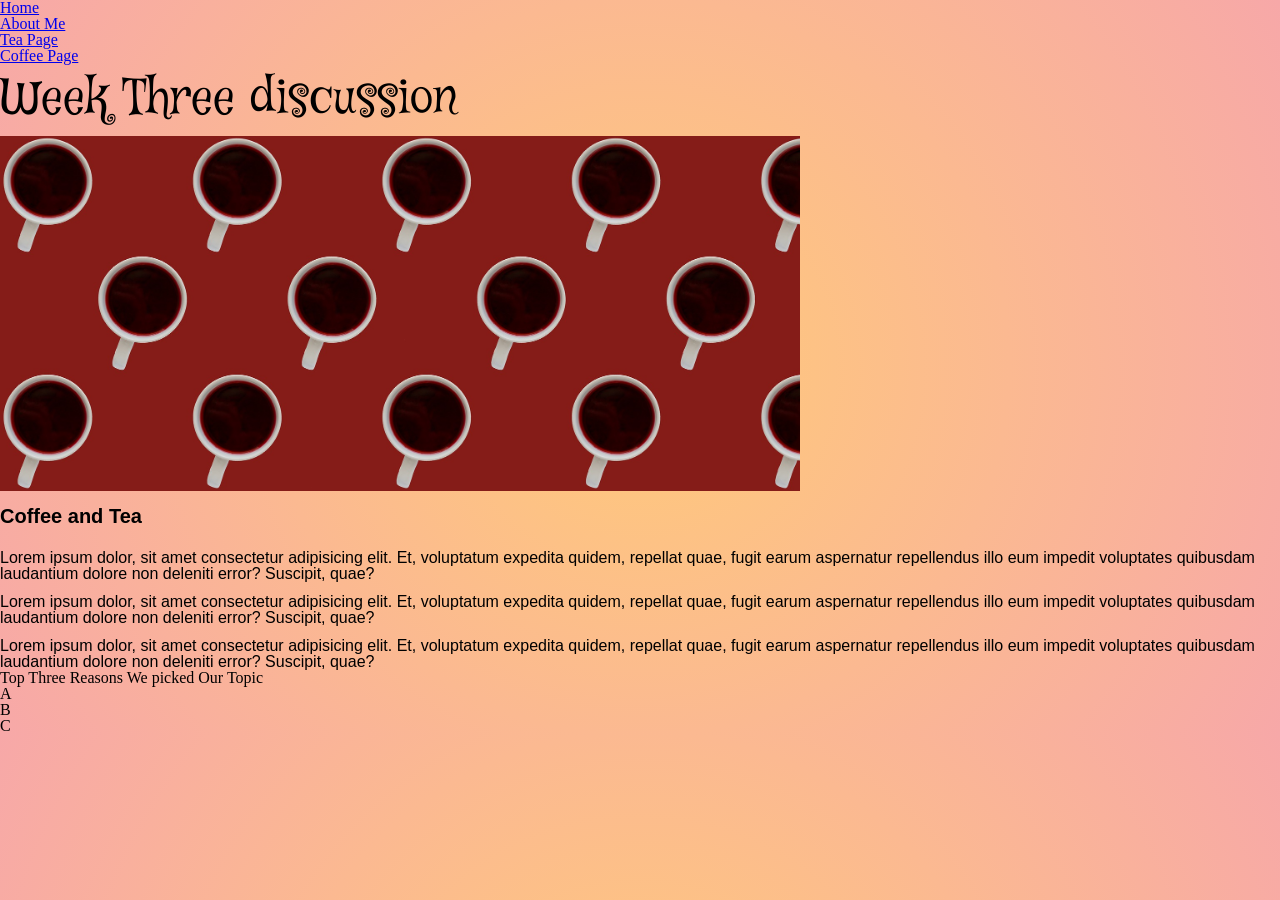
<file: index.html>
<!DOCTYPE html>
<html lang="en">
<head>
    <meta charset="UTF-8">
    <meta http-equiv="X-UA-Compatible" content="IE=edge">
    <meta name="viewport" content="width=device-width, initial-scale=1.0">
    <link rel="stylesheet" href="css/html5reset.css">
    <link rel="stylesheet" href="css/style.css">
    <title>Week 3 Discussion</title>
    <link rel="preconnect" href="https://fonts.googleapis.com">
    <link rel="preconnect" href="https://fonts.gstatic.com" crossorigin>
    <link href="https://fonts.googleapis.com/css2?family=Mystery+Quest&display=swap" rel="stylesheet">
</head>
<body>
    <header>
        <nav>
            <ul>
                <li><a href ="index.html">Home</a></li>
                <li><a href ="tatya.html">About Me</a></li>
                <li><a href ="tea.html">Tea Page</a></li>
                <li><a href ="coffee.html">Coffee Page</a></li>
            </ul>
        </nav>
        <h1>Week Three discussion</h1>
        <img src = "images/cover_image.jpg" width="800" alt = "">
    </header>

    <main>
        <h2>Coffee and Tea</h2>
        <p> Lorem ipsum dolor, sit amet consectetur adipisicing elit. Et, voluptatum expedita quidem, repellat quae, fugit earum aspernatur repellendus illo eum impedit voluptates quibusdam laudantium dolore non deleniti error? Suscipit, quae?
        </p>
        <p> Lorem ipsum dolor, sit amet consectetur adipisicing elit. Et, voluptatum expedita quidem, repellat quae, fugit earum aspernatur repellendus illo eum impedit voluptates quibusdam laudantium dolore non deleniti error? Suscipit, quae?
        </p>
        <p> Lorem ipsum dolor, sit amet consectetur adipisicing elit. Et, voluptatum expedita quidem, repellat quae, fugit earum aspernatur repellendus illo eum impedit voluptates quibusdam laudantium dolore non deleniti error? Suscipit, quae?
        </p>
        <h3>Top Three Reasons We picked Our Topic</h3>
        <ul>
            <li>A</li>
            <li>B</li>
            <li>C</li>
        </ul>
    </main>

</body>
</html>
</file>
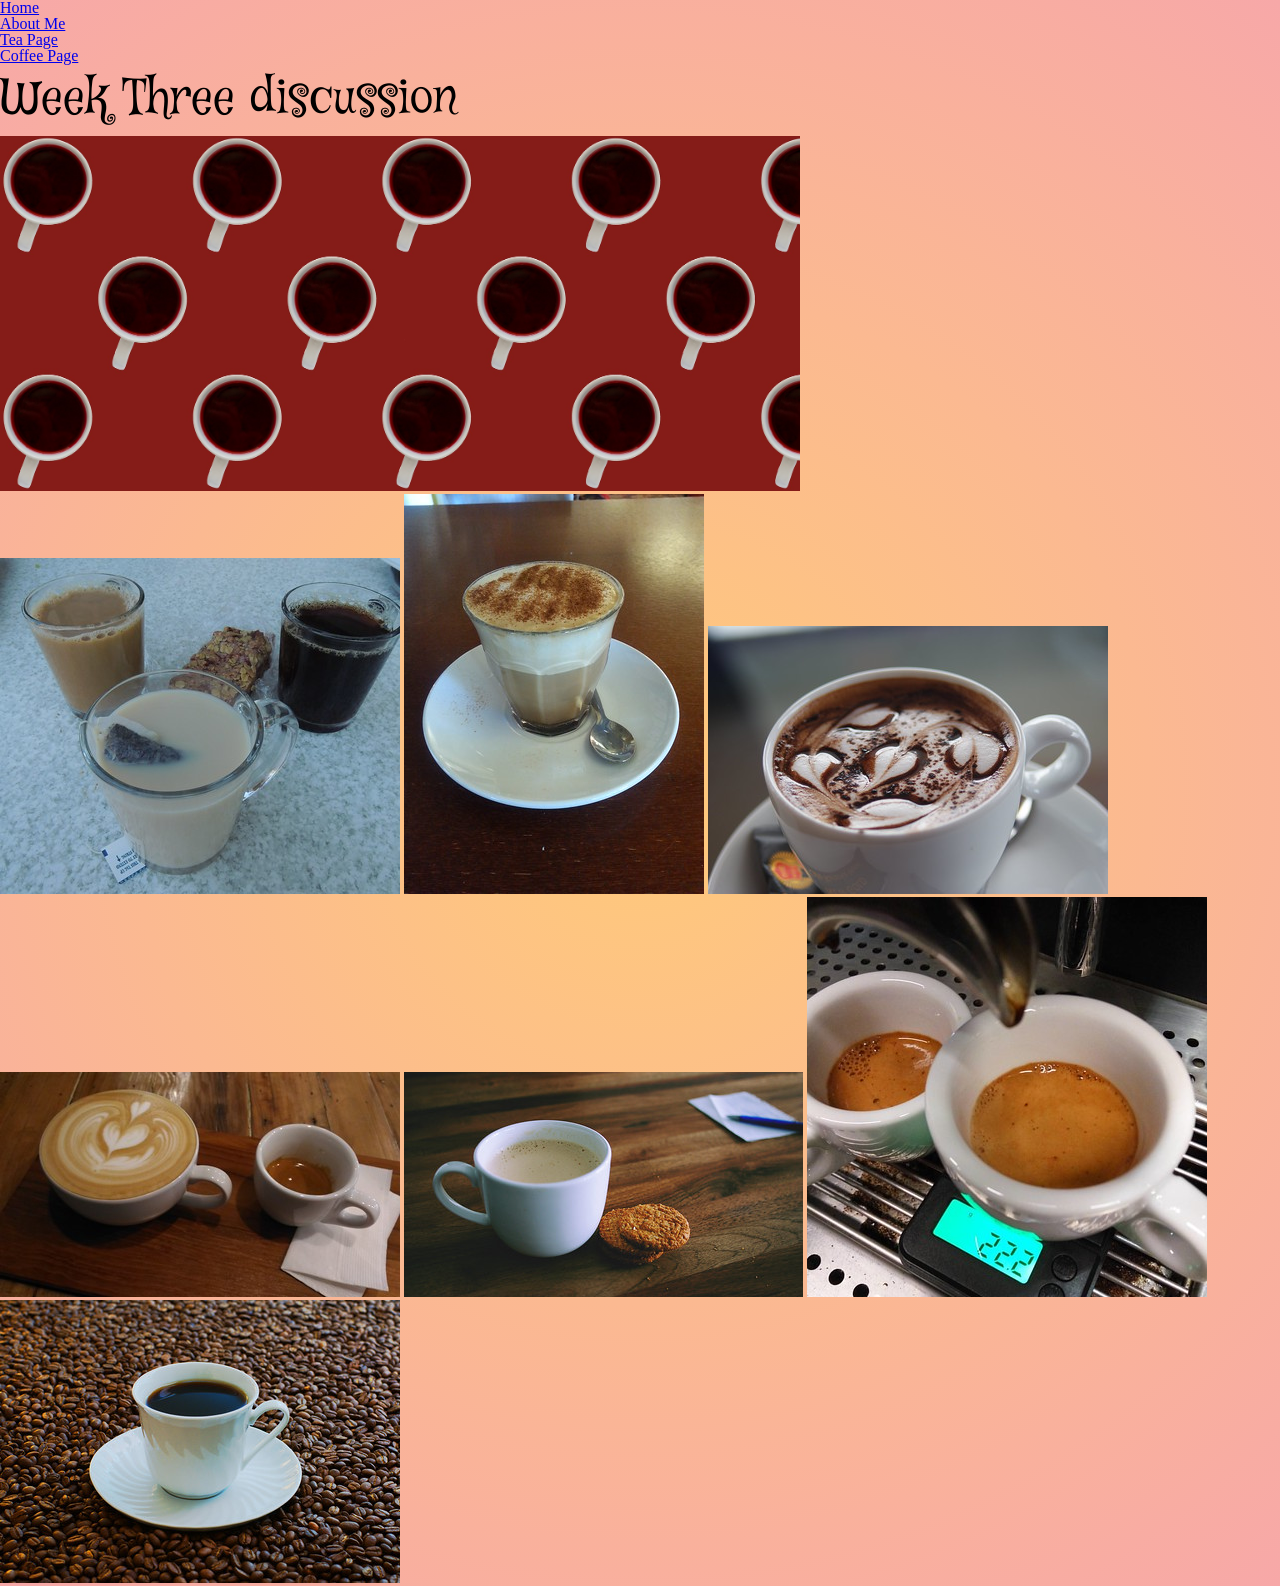
<file: coffee.html>
<!DOCTYPE html>
<html lang="en">
<head>
    <meta charset="UTF-8">
    <meta http-equiv="X-UA-Compatible" content="IE=edge">
    <meta name="viewport" content="width=device-width, initial-scale=1.0">
    <link rel="stylesheet" href="css/html5reset.css">
    <link rel="stylesheet" href="css/style.css">
    <title>Coffee</title>
    <link rel="preconnect" href="https://fonts.googleapis.com">
    <link rel="preconnect" href="https://fonts.gstatic.com" crossorigin>
    <link href="https://fonts.googleapis.com/css2?family=Mystery+Quest&display=swap" rel="stylesheet">
</head>
<body>
    <header>
        <nav>
            <ul>
                <li><a href ="index.html">Home</a></li>
                <li><a href ="tatya.html">About Me</a></li>
                <li><a href ="tea.html">Tea Page</a></li>
                <li><a href ="coffee.html">Coffee Page</a></li>
            </ul>
        </nav>
        <h1>Week Three discussion</h1>
        <img src = "images/cover_image.jpg" width="800" alt = "">
    </header>
    <main>
        <img src="images/coffee1.jpg" alt="3 cups of coffee one with cream, one without, and a cookie">
        <img src="images/coffee2.jpg" alt="flat white coffee with a small spoon on a saucer">
        <img src="images/coffee3.jpg" alt="cappuccino with small hearts drawn on the top in milk foam">
        <img src="images/coffee4.jpg" alt="two cups of coffee one is a large latte with a heart in the milk foam the other is a small shot of espresso">
        <img src="images/coffee5.jpg" alt="cup of hot coffee with lots of milk and three oatmeal cookies">
        <img src="images/coffee8.jpg" alt="two shots of espresso being extracted into small cups">
        <img src="images/coffee9.jpg" alt="cup of black coffee sitting on a bed of coffee beans">
       
    </main>
    
</body>
</html>
</file>
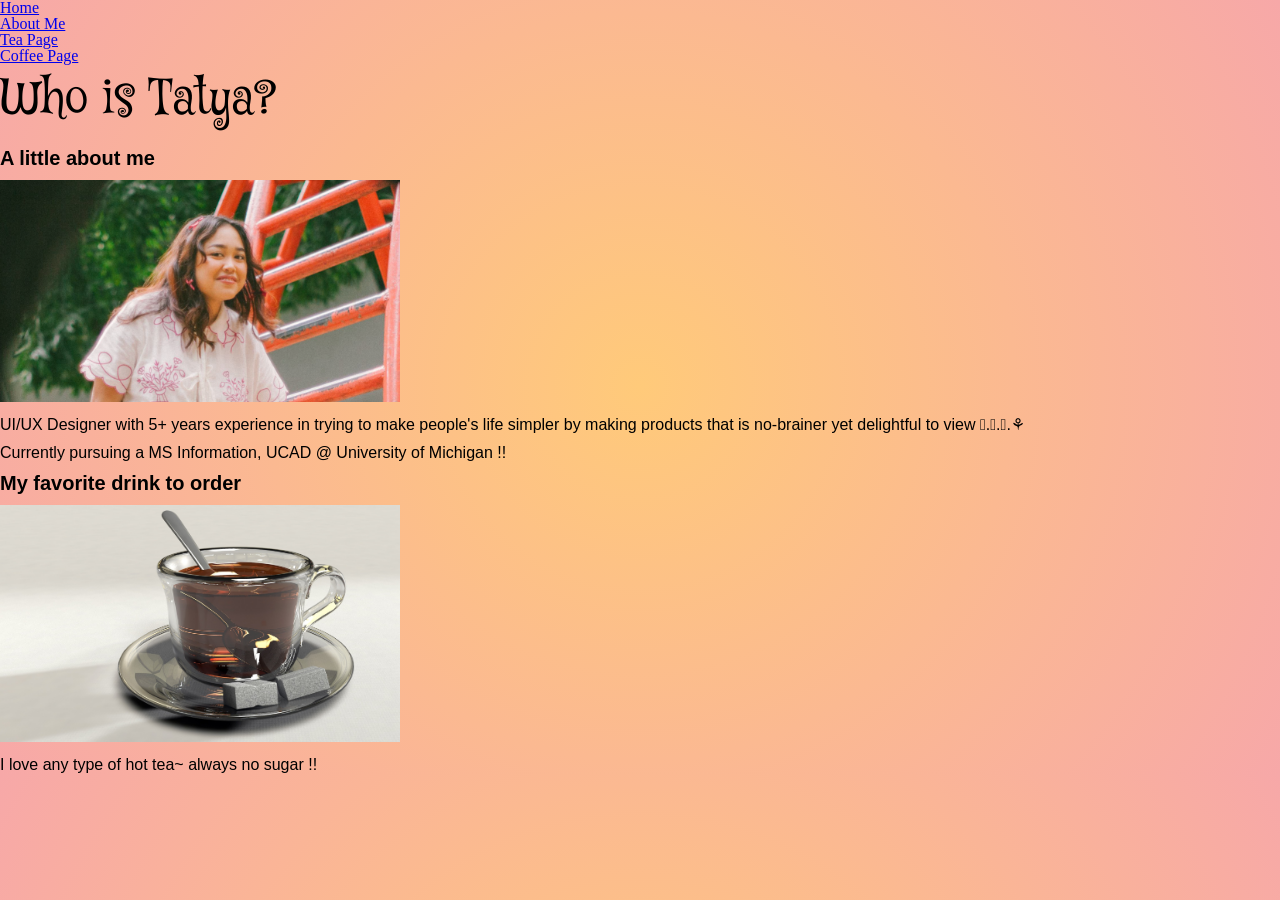
<file: tatya.html>
<!DOCTYPE html>
<html lang="en">
<head>
    <meta charset="UTF-8">
    <meta http-equiv="X-UA-Compatible" content="IE=edge">
    <meta name="viewport" content="width=device-width, initial-scale=1.0">
    <link rel="stylesheet" href="css/html5reset.css">
    <link rel="stylesheet" href="css/style.css">
    <title>About Me</title>
    <link rel="preconnect" href="https://fonts.googleapis.com">
    <link rel="preconnect" href="https://fonts.gstatic.com" crossorigin>
    <link href="https://fonts.googleapis.com/css2?family=Mystery+Quest&display=swap" rel="stylesheet">
</head>
<body>
    <header>
        <nav>
            <ul>
                <li><a href ="index.html">Home</a></li>
                <li><a href ="tatya.html">About Me</a></li>
                <li><a href ="tea.html">Tea Page</a></li>
                <li><a href ="coffee.html">Coffee Page</a></li>
            </ul>
        </nav>
        <h1>Who is Tatya?</h1>
    </header>
    <main>
        <h2>A little about me</h2>
        <img src = "images/myphoto.png" width = "400px" alt = "photo of tatya">
        <p>UI/UX Designer with 5+ years experience in trying to make people's life simpler by making products that is no-brainer yet delightful to view 𖤣.𖥧.𖡼.⚘</p>
        <p>Currently pursuing a MS Information, UCAD @ University of Michigan !!</p>

        <h2>My favorite drink to order</h2>
        <img src ="images/english_breakfast.jpg" width = "400px" alt="english tea">
        <p>I love any type of hot tea~ always no sugar !!</p>
    </main>
</body>


</html>
</file>
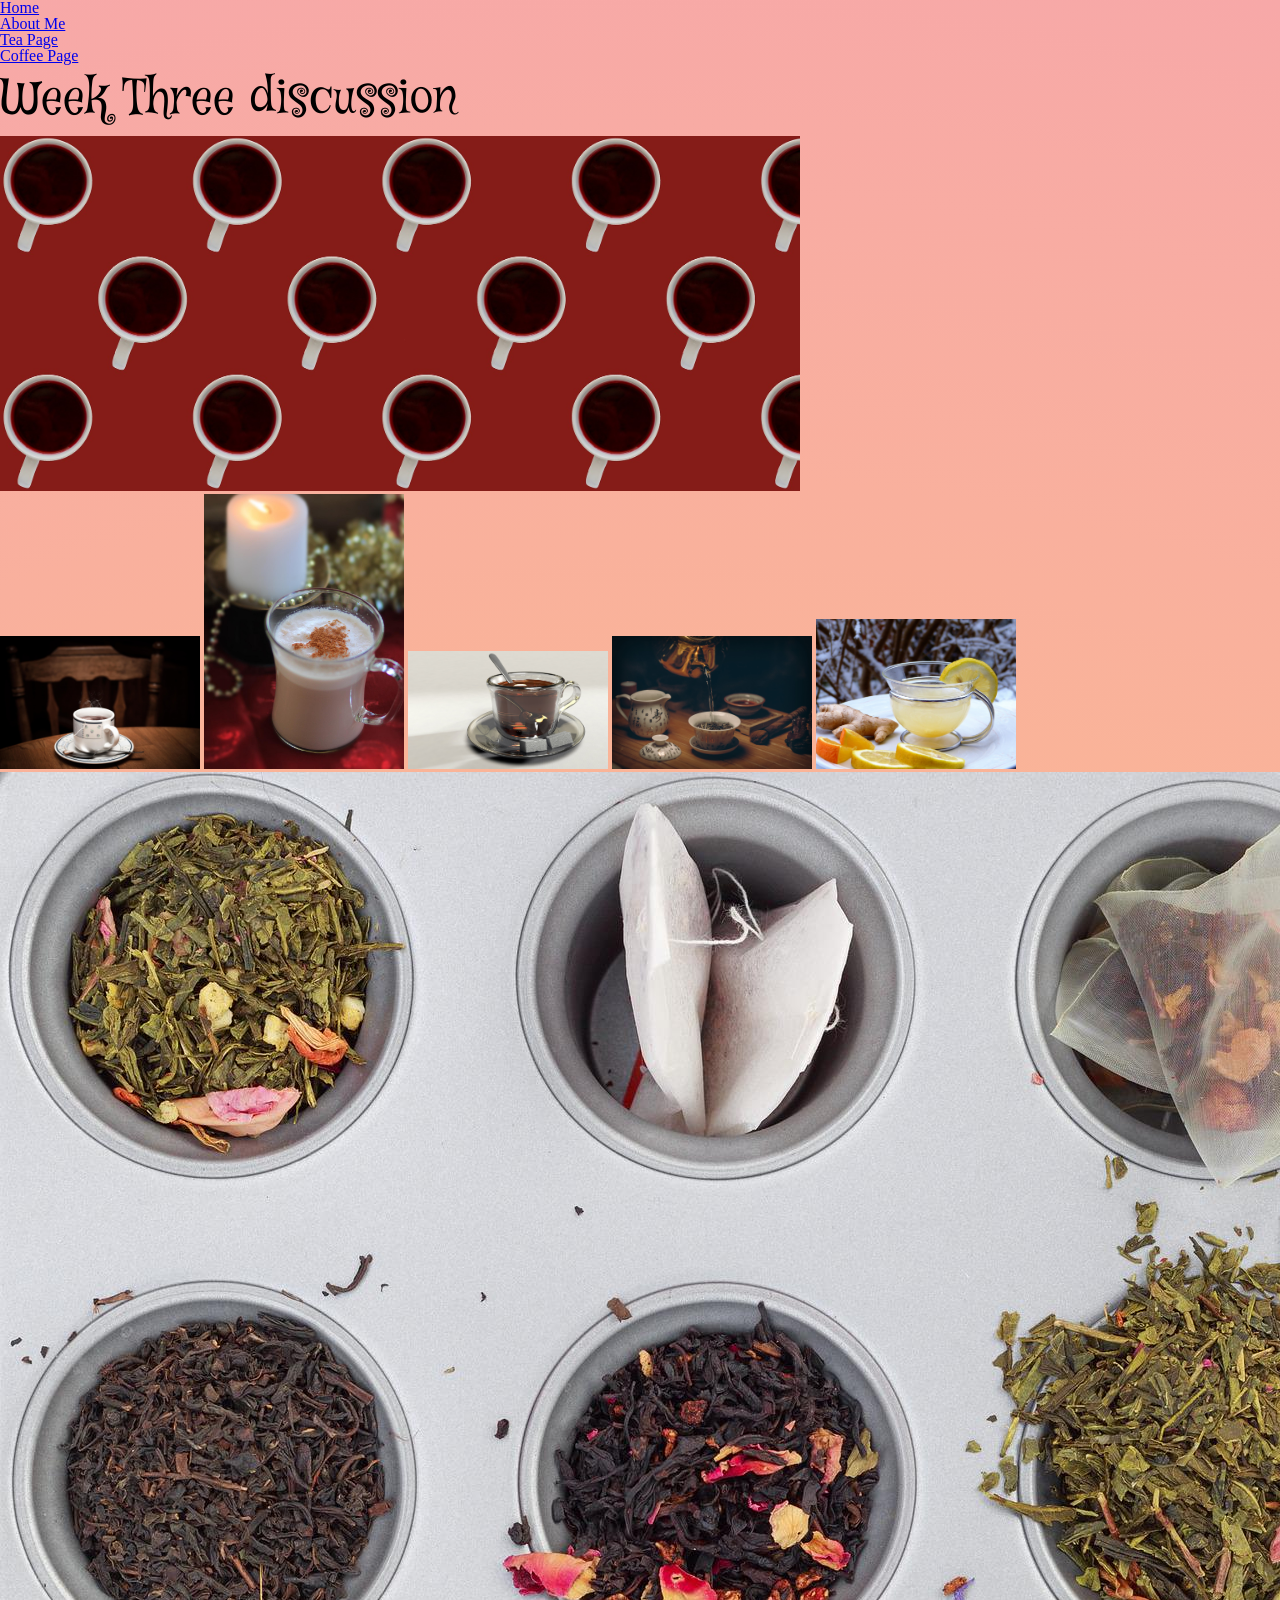
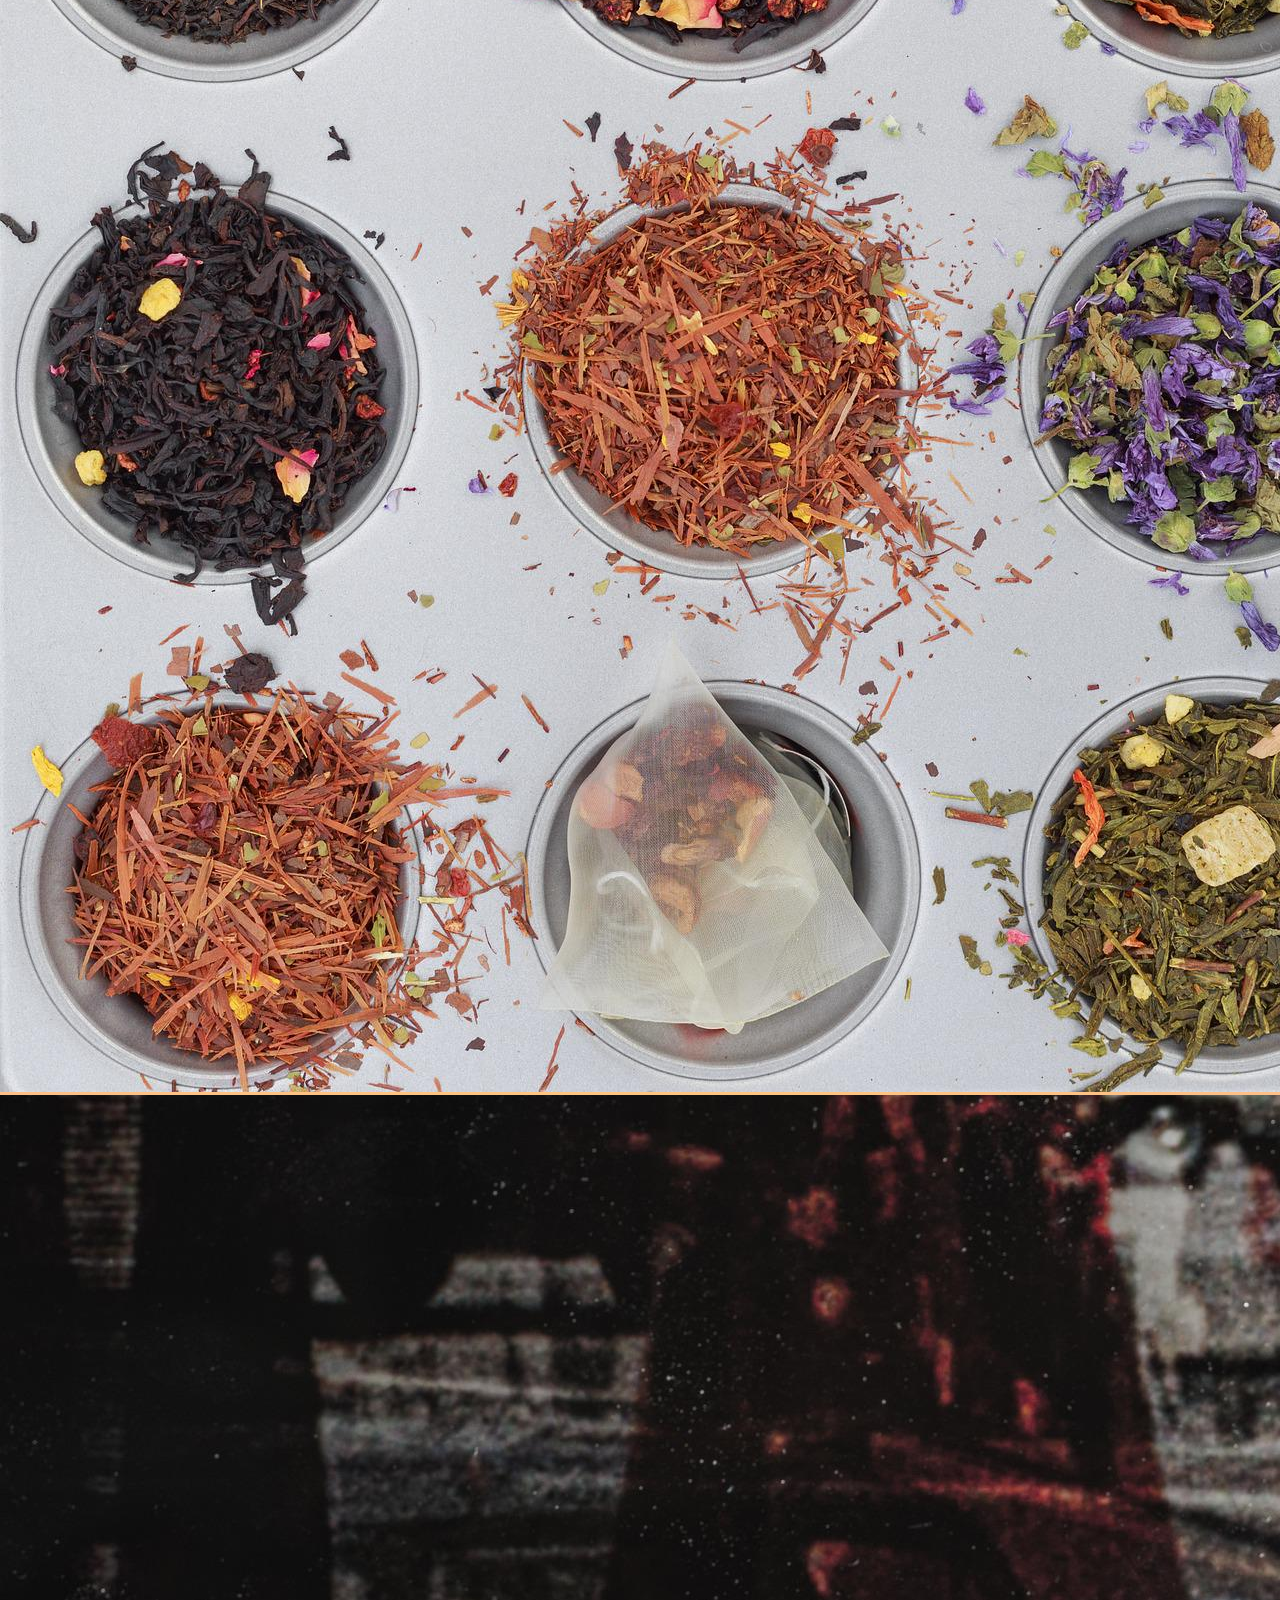
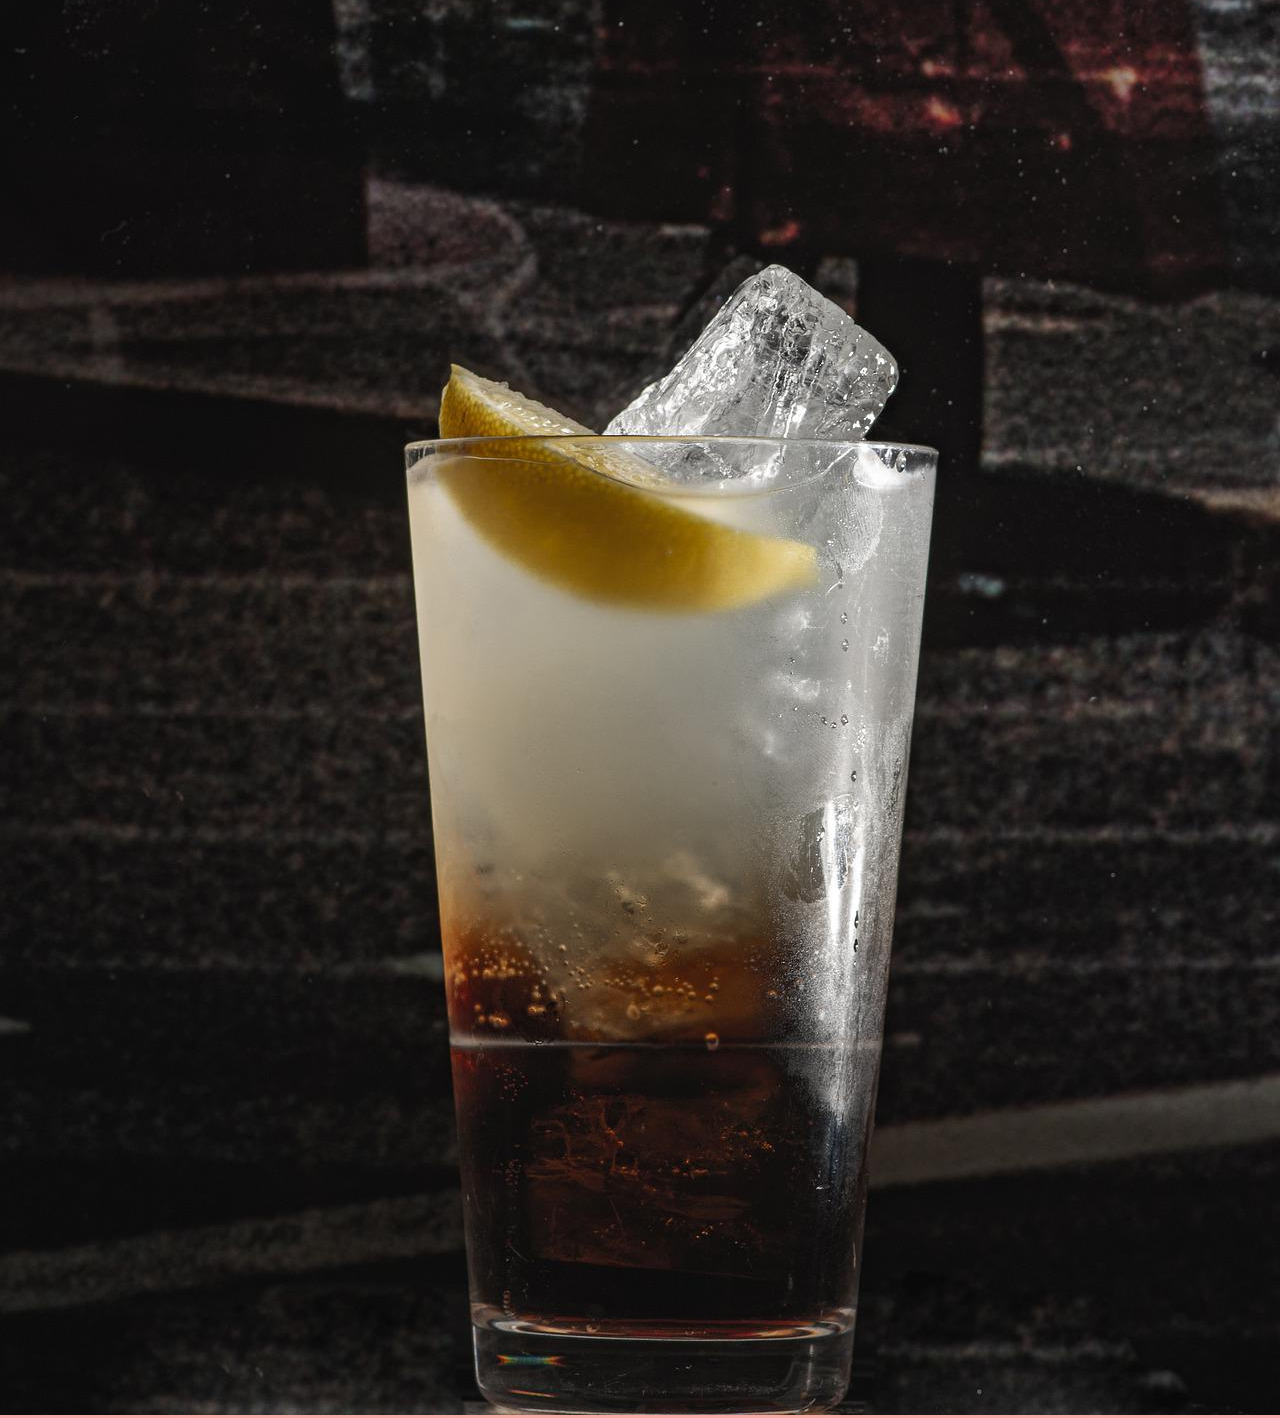
<file: tea.html>
<!DOCTYPE html>
<html lang="en">
<head>
    <meta charset="UTF-8">
    <meta http-equiv="X-UA-Compatible" content="IE=edge">
    <meta name="viewport" content="width=device-width, initial-scale=1.0">
    <link rel="stylesheet" href="css/html5reset.css">
    <link rel="stylesheet" href="css/style.css">
    <title>Teas</title>
    <link rel="preconnect" href="https://fonts.googleapis.com">
    <link rel="preconnect" href="https://fonts.gstatic.com" crossorigin>
    <link href="https://fonts.googleapis.com/css2?family=Mystery+Quest&display=swap" rel="stylesheet">
</head>
<body>
    <header>
        <nav>
            <ul>
                <li><a href ="index.html">Home</a></li>
                <li><a href ="tatya.html">About Me</a></li>
                <li><a href ="tea.html">Tea Page</a></li>
                <li><a href ="coffee.html">Coffee Page</a></li>
            </ul>
        </nav>
        <h1>Week Three discussion</h1>
        <img src = "images/cover_image.jpg" width="800" alt = "">
    </header>

    <main>
        <img src="images/black_tea.jpg" width = "200" alt="fancy tea mug with black_tea">
        <img src="images/chai_tea.jpg"  width = "200" alt="an indian chai">
        <img src="images/english_breakfast.jpg" width = "200" alt="a dark tea option">
        <img src="images/green_tea.jpg" width = "200" alt="a loose leaf green tea">
        <img src="images/lemon_ginger_tea.jpg" width = "200" alt="light tea with lemon and ginger">
        <img src="images/tea_collection.jpg" alt="collection of loose leaf tea">
        <img src="images/long_island_ice_tea.jpg" alt="a icy Long Island tea (alcoholic)">

    </main>
</body>
</html>
</file>
<file: css/style.css>
.mystery-quest-regular {
  font-family: "Mystery Quest", system-ui;
  font-weight: 400;
  font-style: normal;
}

ul {

}

body {
    background: #ffca7a;
    background: radial-gradient(circle, rgba(255, 202, 122, 1) 0%, rgba(247, 168, 168, 1) 100%);
}
h1 {
    font-family: "Mystery Quest", system-ui;
    font-size: 48px;
    padding-top: 12px;
    padding-bottom: 12px;
}

h2 {
    font-family: Helvetica, Arial, sans-serif;
    font-size: 20px;
    padding-top: 12px;
    padding-bottom: 12px;
    font-weight: 600;
}

p {
    font-family: Helvetica, Arial, sans-serif;
    font-size: 16px;
    padding-top: 12px;
}
</file>
